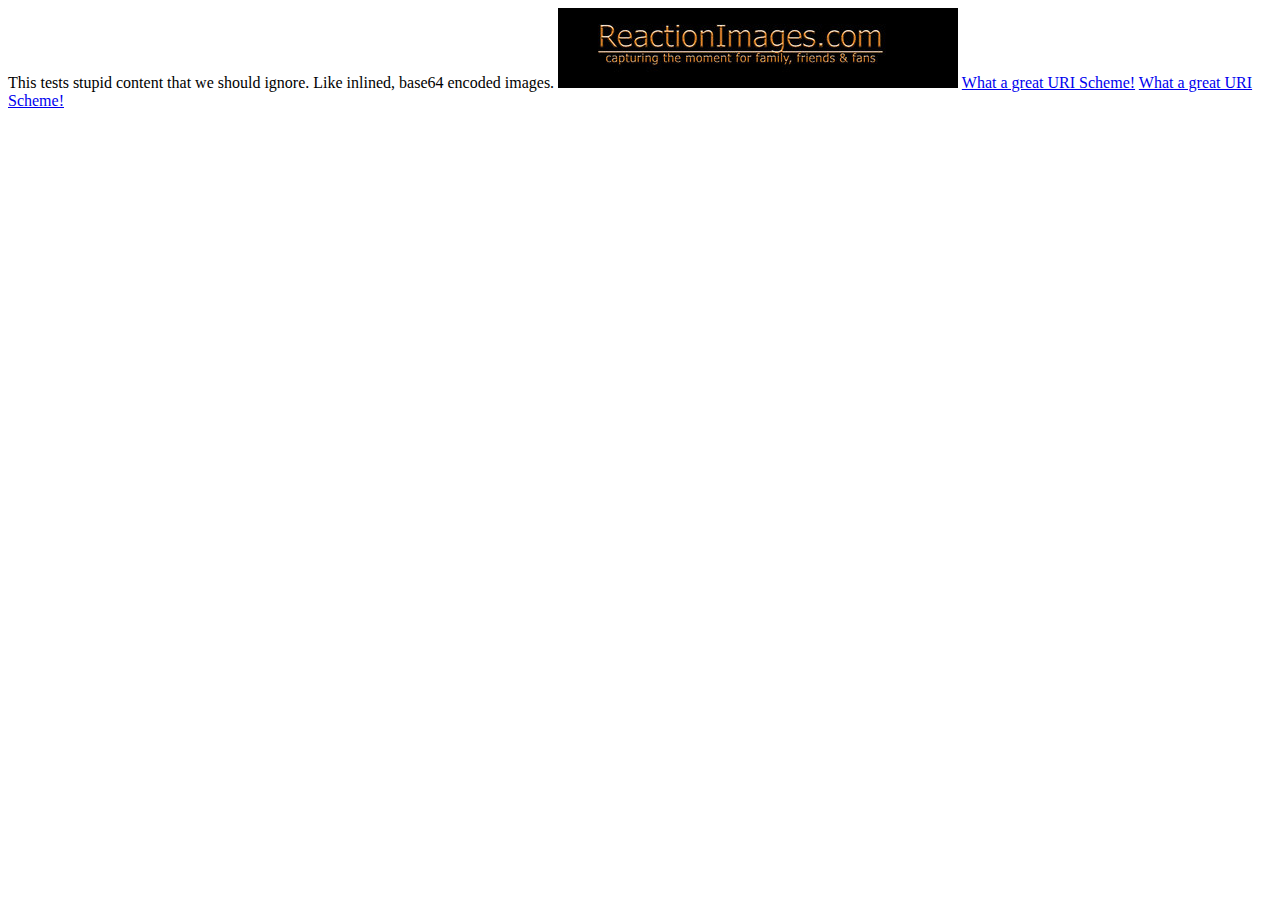
<file: html/test/death.html>
<HTML> 
<HEAD>
<!-- 
death.html
-Lee Hall Tue 13 Nov 2012 01:22:54 AM EST
-->

</HEAD>
<BODY>
This tests stupid content that we should ignore. Like inlined, base64 encoded
images.
<img src="[data-uri]">
<a href="mailto:why@why.com">What a great URI Scheme!</a>
<a href="javascript:;">What a great URI Scheme!</a>

</BODY>
</HTML>
</file>
